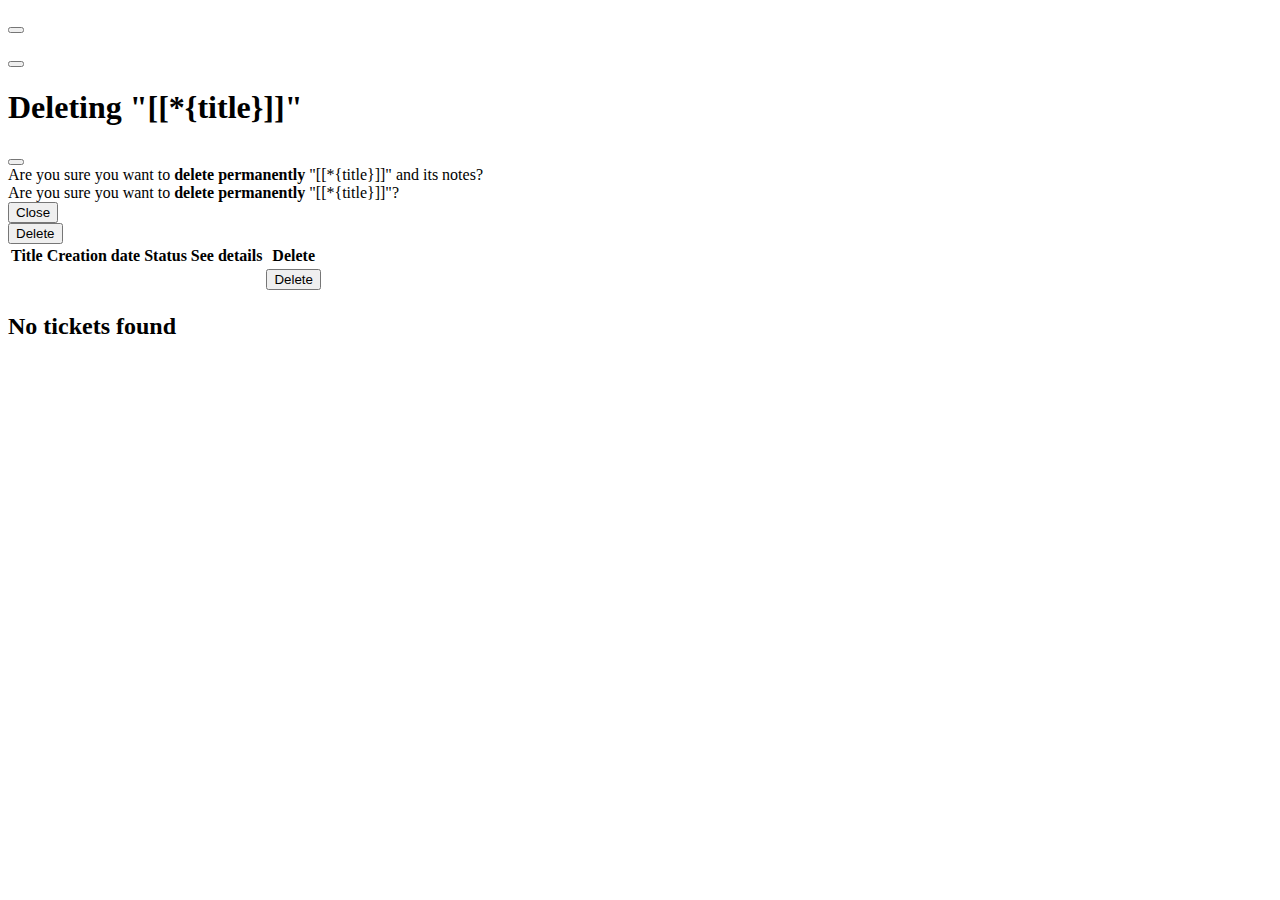
<file: src/main/resources/templates/dashboard/index.html>
<!DOCTYPE html>
<html lang="en">

<head>
    <th:block th:replace="~{fragments/head-script :: head}" \>
        <title>Dashboard</title>
</head>

<body>
    <header>
        <th:block th:replace="~{fragments/navbar :: navbar}" \>
    </header>
    <main>
        <div class="container">
            <div th:if="${errorMessage}" class="alert alert-danger alert-dismissible fade show" role="alert">
                <p class="m-0" th:text="${errorMessage}"></p>
                <button type="button" class="btn-close" data-bs-dismiss="alert" aria-label="Close"></button>
            </div>

            <div th:if="${successMessage}" class="alert alert-success alert-dismissible fade show" role="alert">
                <p class="m-0" th:text="${successMessage}"></p>
                <button type="button" class="btn-close" data-bs-dismiss="alert" aria-label="Close"></button>
            </div>
            <table class="text-center custom-table table table-hover my-3 border rounded shadow p-3 mb-5"
                th:if="${tickets != null and tickets.size() > 0}">
                <thead>
                    <tr>
                        <th>Title</th>
                        <th>Creation date</th>
                        <th>Status</th>
                        <th>See details</th>
                        <th sec:authorize="hasAuthority('Admin')">Delete</th>
                    </tr>
                </thead>
                <tbody>
                    <tr th:each="ticket : ${tickets}" th:object="${ticket}">
                        <td th:text="*{title}"></td>
                        <td th:text="*{formattedCreationDate}"></td>
                        <td th:text="*{status}"></td>
                        <td>
                            <a th:href="@{/ticket/{id}(id=*{id})}">
                                <i class="fa-solid fa-link"></i>
                            </a>
                        </td>
                        <td sec:authorize="hasAuthority('Admin')" th:object="${ticket}">
                            <button type="button" class="btn btn-sm btn-danger" data-bs-toggle="modal"
                                th:data-bs-target="'#delete-modal-' + *{id}">
                                Delete
                            </button>
                        </td>
                        <div class="modal fade" th:id="'delete-modal-' + *{id}" data-bs-keyboard="false" tabindex="-1"
                            aria-labelledby="staticBackdropLabel" aria-hidden="true">
                            <div class="modal-dialog modal-dialog-centered">
                                <div class="modal-content">
                                    <div class="modal-header">
                                        <h1 class="modal-title fs-5" id="staticBackdropLabel">Deleting "[[*{title}]]"
                                        </h1>
                                        <button type="button" class="btn-close" data-bs-dismiss="modal"
                                            aria-label="Close"></button>
                                    </div>
                                    <div class="modal-body"
                                        th:if="${ticket.notes != null and #lists.size(ticket.notes) > 0}">
                                        Are you sure you want to <strong class="fw-bold">delete permanently</strong>
                                        "[[*{title}]]" and its notes?
                                    </div>
                                    <div class="modal-body"
                                        th:unless="${ticket.notes != null and #lists.size(ticket.notes) > 0}">
                                        Are you sure you want to <strong class="fw-bold">delete permanently</strong>
                                        "[[*{title}]]"?
                                    </div>
                                    <div class="modal-footer">
                                        <button type="button" class="btn btn-secondary"
                                            data-bs-dismiss="modal">Close</button>
                                        <form th:action="@{/ticket/delete/{id}(id=*{id})}" method="post">
                                            <input type="submit" class="btn btn-danger text-decoration-none"
                                                value="Delete" \>
                                        </form>
                                    </div>
                                </div>
                            </div>
                        </div>
                    </tr>
                </tbody>
            </table>
            <div th:unless="${tickets != null and tickets.size() > 0}"
                class="container alert alert-warning mt-5 text-center" role="alert">
                <h2>No tickets found</h2>
            </div>
        </div>
    </main>
    <th:block th:replace="~{fragments/head-script :: script}" \></th:block>
</body>

</html>
</file>
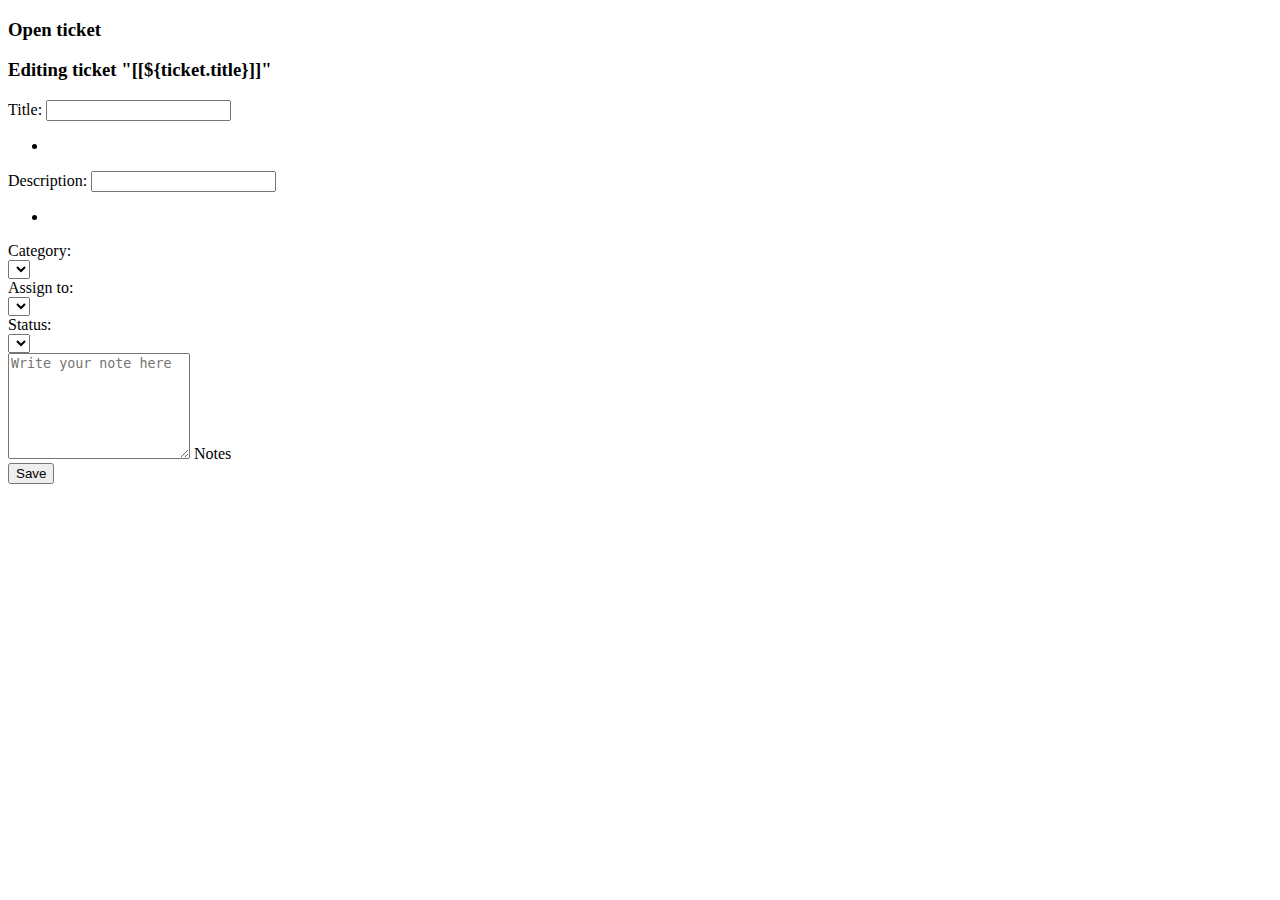
<file: src/main/resources/templates/dashboard/create-edit.html>
<!DOCTYPE html>
<html lang="en">

<head>
    <th:block th:replace="~{fragments/head-script :: head}" \>
        <title>Ticket Form</title>
</head>

<body>
    <header>
        <th:block th:replace="~{fragments/navbar :: navbar}" \>
    </header>
    <main>
        <div class="arrow-container">
            <a th:href="@{/dashboard}" class="me-3 text-white">
              <i class="fa-solid fa-arrow-left fa-lg"></i>
            </a>
        </div>
        <div class="container shadow p-3 bg-white border rounded">
            <h3 th:if="${create}" class="text-center mt-3">Open ticket</h3>
            <h3 th:unless="${create}" class="text-center mt-3">Editing ticket "[[${ticket.title}]]"</h3>

            <form th:action="${create} ? @{/ticket/create} : @{|/ticket/edit/${ticket.id}|}" method="post"
                th:object="${ticket}">
                <div class="mb-3">
                    <label for="title" class="form-label">Title:</label>
                    <input type="text" class="form-control" id="title" th:field="*{title}" th:errorClass="is-invalid" required>

                    <div th:if="${#fields.hasErrors('title')}" class="invalid-feedback">
                        <ul>
                            <li th:each="error : ${#fields.errors('title')}" th:text="${error}"></li>
                        </ul>
                    </div>
                </div>
                <div class="mb-3">
                    <label for="description" class="form-label">Description:</label>
                    <input type="text" class="form-control" id="description" th:field="*{description}"
                        th:errorClass="is-invalid" maxlength="255" required>

                    <div th:if="${#fields.hasErrors('description')}" class="invalid-feedback">
                        <ul>
                            <li th:each="error : ${#fields.errors('description')}" th:text="${error}"></li>
                        </ul>
                    </div>
                </div>
                <div class="mb-3">
                    <label class="mb-2" for="category">Category:</label> <br>
                    <select th:field="*{category.id}" id="category" required class="form-select" aria-label="category">
                        <option th:each="category : ${categories}" th:value="${category.id}" th:text="${category.name}"></option>
                    </select>
                </div>
                <div class="mb-3">
                    <label class="mb-2" for="assign">Assign to:</label> <br>
                    <select th:field="*{user.id}" id="assign" required class="form-select" aria-label="assign">
                        <option th:each="user : ${users}" th:value="${user.id}" th:text="${user.username}"></option>
                    </select>
                </div>
                <div class="mb-3" th:unless="${create}">
                    <label class="mb-2" for="status">Status:</label> <br>
                    <select th:field="*{status}" id="status" class="form-select" aria-label="status">
                        <option th:each="status : ${stauses}" th:value="${status}" th:text="${status.name()}"></option>
                    </select>
                </div>
                <div th:if="${create}" class="form-floating">
                    <textarea th:field="*{notes[0].text}" class="form-control" id="noteText" name="notes[0].text" placeholder="Write your note here" style="height: 100px"></textarea>
                    <label for="noteText">Notes</label>
                </div>
                <div class="d-flex justify-content-center">
                    <input type="submit" value="Save" class="px-4 btn btn-primary my-2"></input>
                </div>
            </form>
        </div>
    </main>
    <th:block th:replace="~{fragments/head-script :: script}" \></th:block>
</body>

</html>
</file>
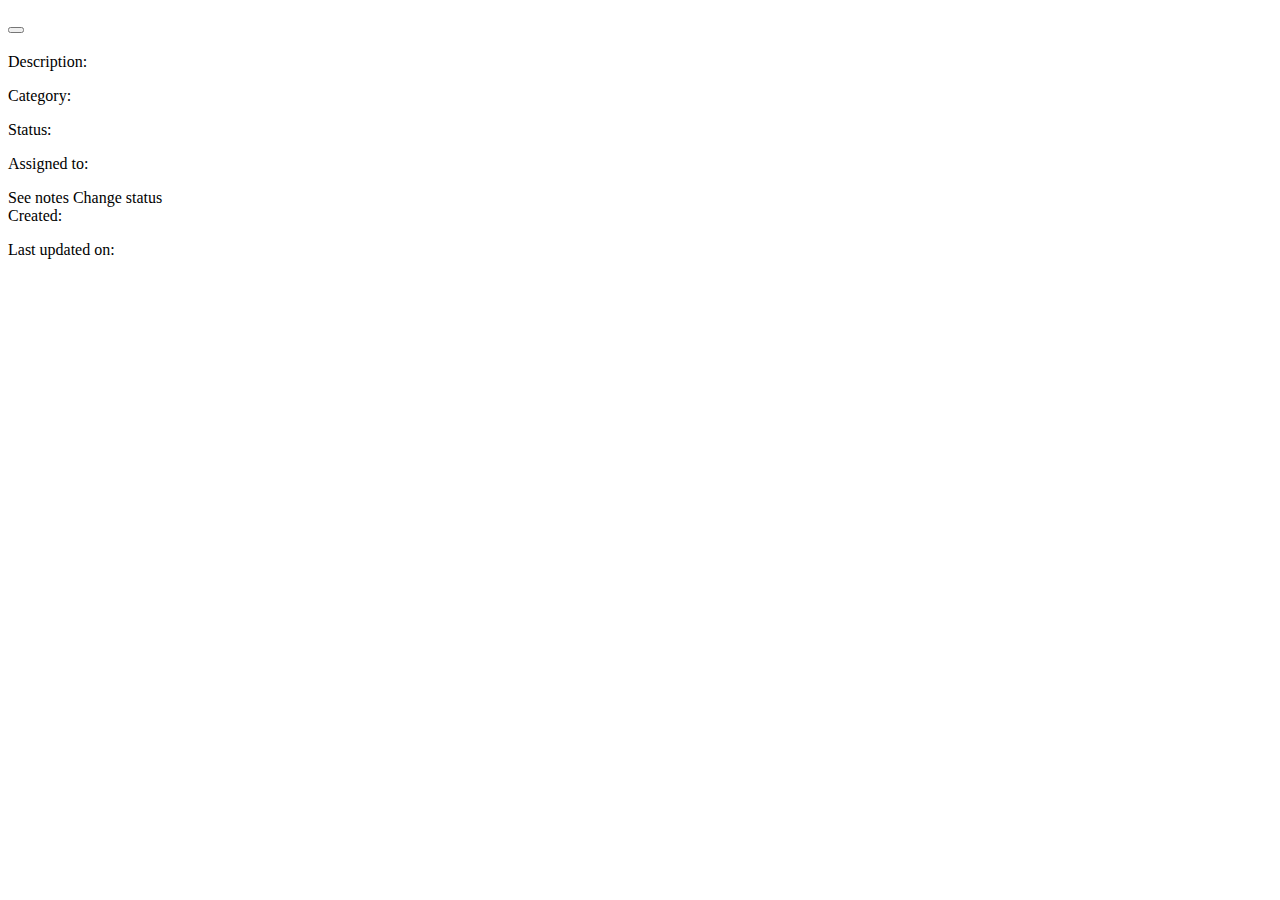
<file: src/main/resources/templates/dashboard/show.html>
<!DOCTYPE html>
<html lang="en">

<head>
  <th:block th:replace="~{fragments/head-script :: head}" \>
    <title>Ticket Details</title>
</head>

<body>
  <header>
    <th:block th:replace="~{fragments/navbar :: navbar}" \>
  </header>
  <main>
    <div class="arrow-container">
      <a th:href="@{/dashboard}" class="me-3 text-white">
        <i class="fa-solid fa-arrow-left fa-lg"></i>
      </a>
    </div>
    <div class="container">
      <div th:if="${successMessage}" class="alert alert-success alert-dismissible fade show" role="alert">
        <p class="m-0" th:text="${successMessage}"></p>
        <button type="button" class="btn-close" data-bs-dismiss="alert" aria-label="Close"></button>
      </div>
      <div class="card" th:each="ticket : ${tickets}" th:object="${ticket}">
        <div class="card-header text-center">
          <h3 th:text="*{title}"></h3>
        </div>
        <div class="card-body">
          <div class="mb-2">
            <span class="fw-bold">Description:</span>
            <p th:text="*{description}" class="card-description"></p>
          </div>
          <div class="mb-2">
            <span class="fw-bold">Category:</span>
            <p th:text="*{category.name}" class="card-text"></p>
          </div>
          <div class="mb-2">
            <span class="fw-bold">Status:</span>
            <p th:text="*{status}"></p>
          </div>
          <div class="mb-2">
            <span class="fw-bold">Assigned to:</span>
            <p th:text="*{user.username}"></p>
          </div>
          <!-- notes -->
          <a th:href="@{|/ticket/*{id}/notes|}" class="btn btn-primary mb-2" type="button">
            See notes
          </a>
          <a sec:authorize="hasAuthority('Operator')" th:href="@{|/ticket/*{id}/status|}" class="btn btn-primary mb-2"
            type="button" th:classappend="${!isAvailable} ? 'disabled' : ''">Change status</a>
        </div>
        <div class="card-footer text-body-secondary">
          <div>
            <div>Created:</div>
            <p th:text="*{formattedCreationDate}"></p>
          </div>
          <div th:if="${ticket.updated_at != null}">
            <div>Last updated on:</div>
            <p th:text="*{formattedUpdatedAt}"></p>
          </div>
        </div>
      </div>
    </div>
  </main>
  <th:block th:replace="~{fragments/head-script :: script}" \></th:block>
</body>

</html>
</file>
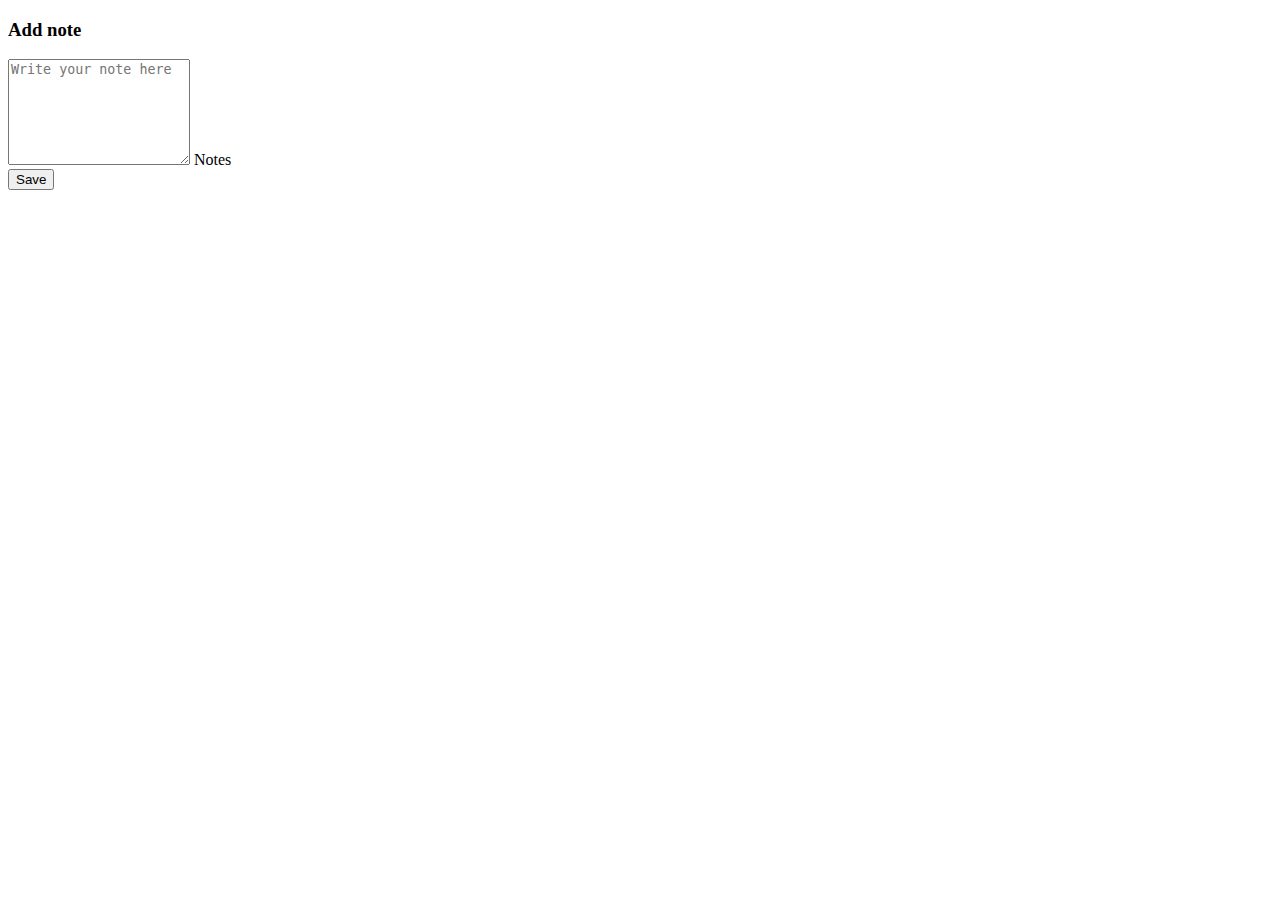
<file: src/main/resources/templates/notes/create-note.html>
<!DOCTYPE html>
<html lang="en">

<head>
    <th:block th:replace="~{fragments/head-script :: head}" \>
        <title>New Note</title>
</head>

<body>
    <header>
        <th:block th:replace="~{fragments/navbar :: navbar}" \>
    </header>
    <main>
        <div class="arrow-container">
            <a th:href="@{|/ticket/*{id}/notes|}" class="me-3 text-white">
              <i class="fa-solid fa-arrow-left fa-lg"></i>
            </a>
        </div>
        <div class="container shadow p-3 bg-white border rounded">
            <h3 class="text-center mt-3">Add note</h3>

            <form th:action="@{/notes/create}" method="post"
                th:object="${note}">
                <input type="hidden" th:field="*{ticket.id}" />
                <div class="form-floating">
                    <textarea th:field="*{text}" class="form-control" id="noteText" name="text" placeholder="Write your note here" style="height: 100px"></textarea>
                    <label for="noteText">Notes</label>
                </div>
                <div class="d-flex justify-content-center">
                    <input type="submit" value="Save" class="px-4 btn btn-primary my-2"></input>
                </div>
            </form>
        </div>
    </main>
    <th:block th:replace="~{fragments/head-script :: script}" \></th:block>
</body>

</html>
</file>
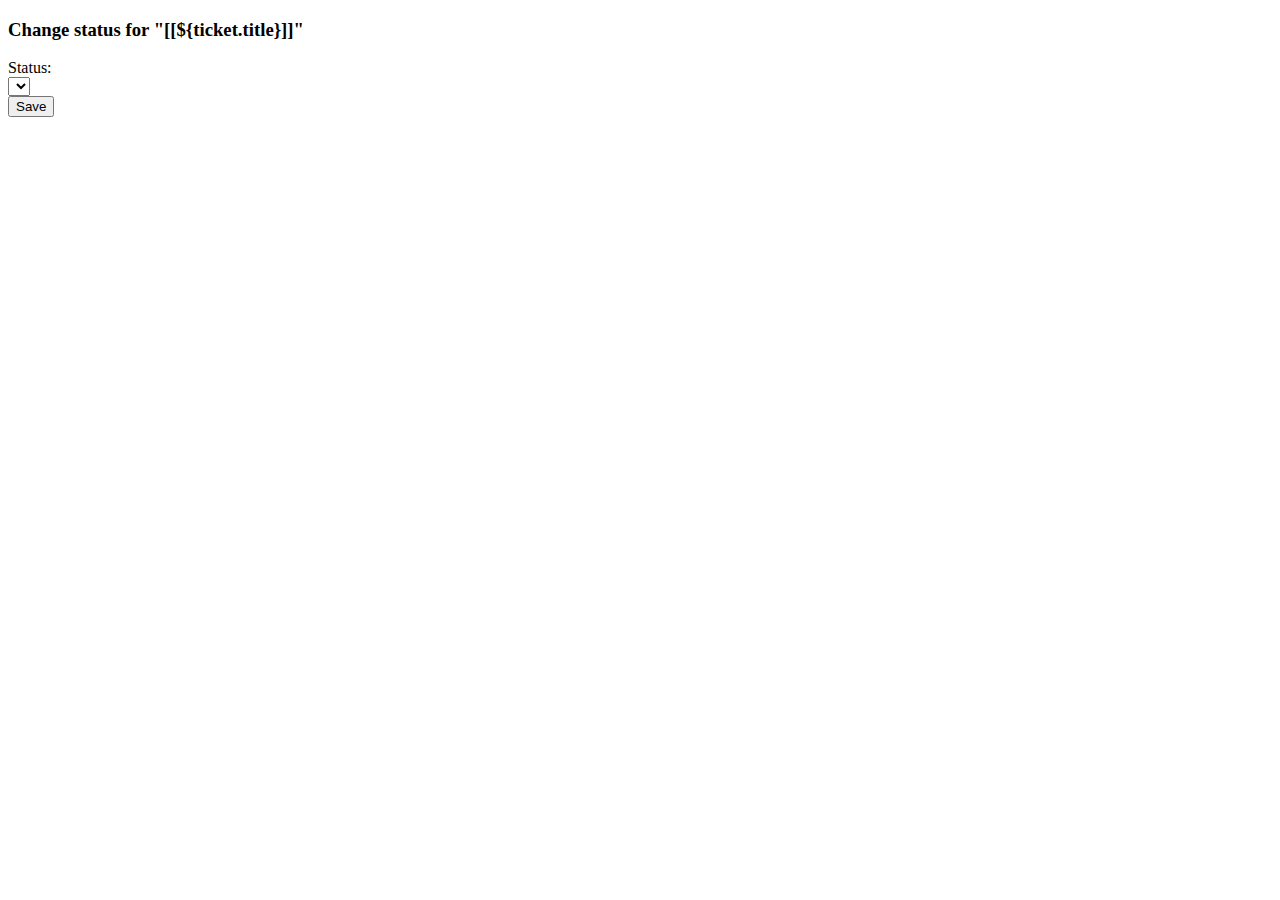
<file: src/main/resources/templates/tickets/change-status.html>
<!DOCTYPE html>
<html lang="en">

<head>
    <th:block th:replace="~{fragments/head-script :: head}" \>
        <title>Ticket status</title>
</head>

<body>
    <header>
        <th:block th:replace="~{fragments/navbar :: navbar}" \>
    </header>
    <main>
        <div class="arrow-container">
            <a th:href="@{|/ticket/*{id}|}" class="me-3 text-white">
              <i class="fa-solid fa-arrow-left fa-lg"></i>
            </a>
        </div>
        <div class="container shadow p-3 bg-white border rounded">
            <h3 class="text-center mt-3">Change status for "[[${ticket.title}]]"</h3>
            <form th:action="@{/ticket/{id}/status(id=${ticket.id})}" method="post" th:object="${ticket}">
                <input type="hidden" th:field="*{id}">
                <div class="mb-3">
                    <label class="mb-2" for="status">Status:</label> <br>
                    <select th:field="*{status}" name="status" id="status" class="form-select">
                        <option th:each="status : ${stauses}" th:value="${status}" th:text="${status}"></option>
                    </select>
                </div>
                <div class="d-flex justify-content-center">
                    <input type="submit" value="Save" class="px-4 btn btn-primary my-2">
                </div>
            </form>
        </div>
    </main>
    <th:block th:replace="~{fragments/head-script :: script}" \></th:block>
</body>

</html>
</file>
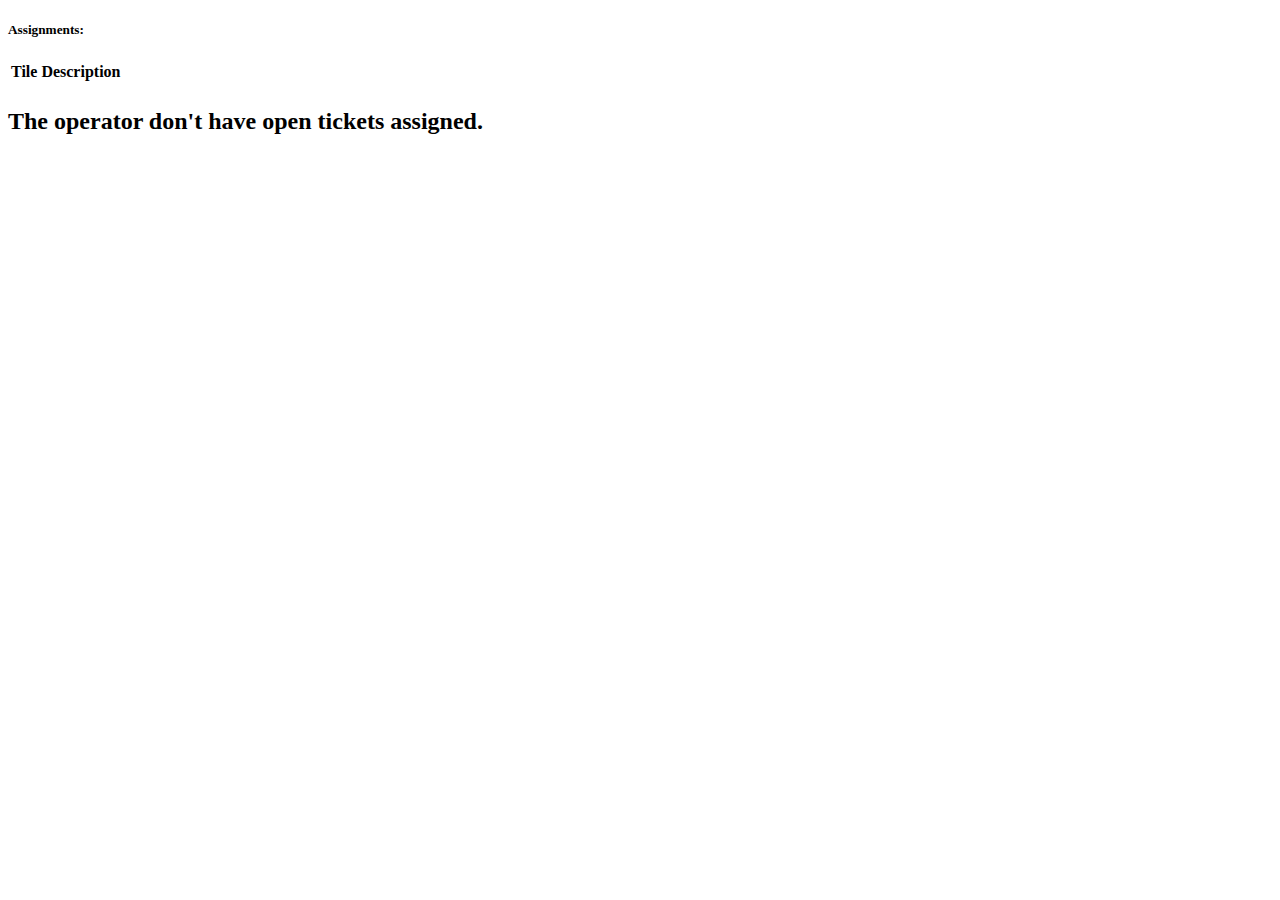
<file: src/main/resources/templates/users/operatorDetails.html>
<!DOCTYPE html>
<html lang="en">

<head>
    <th:block th:replace="~{fragments/head-script :: head}"></th:block>
    <title>Assignments</title>
</head>

<body>
    <header>
        <th:block th:replace="~{fragments/navbar :: navbar}"></th:block>
    </header>

    <main>
        <div class="arrow-container">
            <a th:href="@{/users}" class="me-3 text-white">
              <i class="fa-solid fa-arrow-left fa-lg"></i>
            </a>
        </div>
        <div class="container">
            <div class="card">
                <div class="card-header d-flex justify-content-between align-items-center">
                    <h3 class="mx-auto" th:text="${user.username}"></h3>
                </div>
                <div class="card-body">
                    <div class="mb-2" th:if="${openTickets.size() > 0}">
                        <h5 class="text-center">Assignments:</h5>
                        <table class="text-center custom-table table table-hover my-3 border rounded shadow p-3 mb-5">
                            <thead>
                                <tr>
                                    <th>Tile</th>
                                    <th>Description</th>
                                </tr>
                            </thead>
                            <tbody>
                                <tr th:each="ticket : ${openTickets}">
                                    <td th:text="${ticket.title}"></td>
                                    <td th:text="${ticket.description}"></td>
                                </tr>
                            </tbody>
                        </table>
                    </div>
                    <div th:unless="${openTickets.size() > 0}"
                        class="container alert alert-warning mt-5 text-center" role="alert">
                        <h2>The operator don't have open tickets assigned.</h2>
                    </div>
                </div>
            </div>
        </div>
    </main>

    <th:block th:replace="~{fragments/head-script :: script}"></th:block>
</body>

</html>
</file>
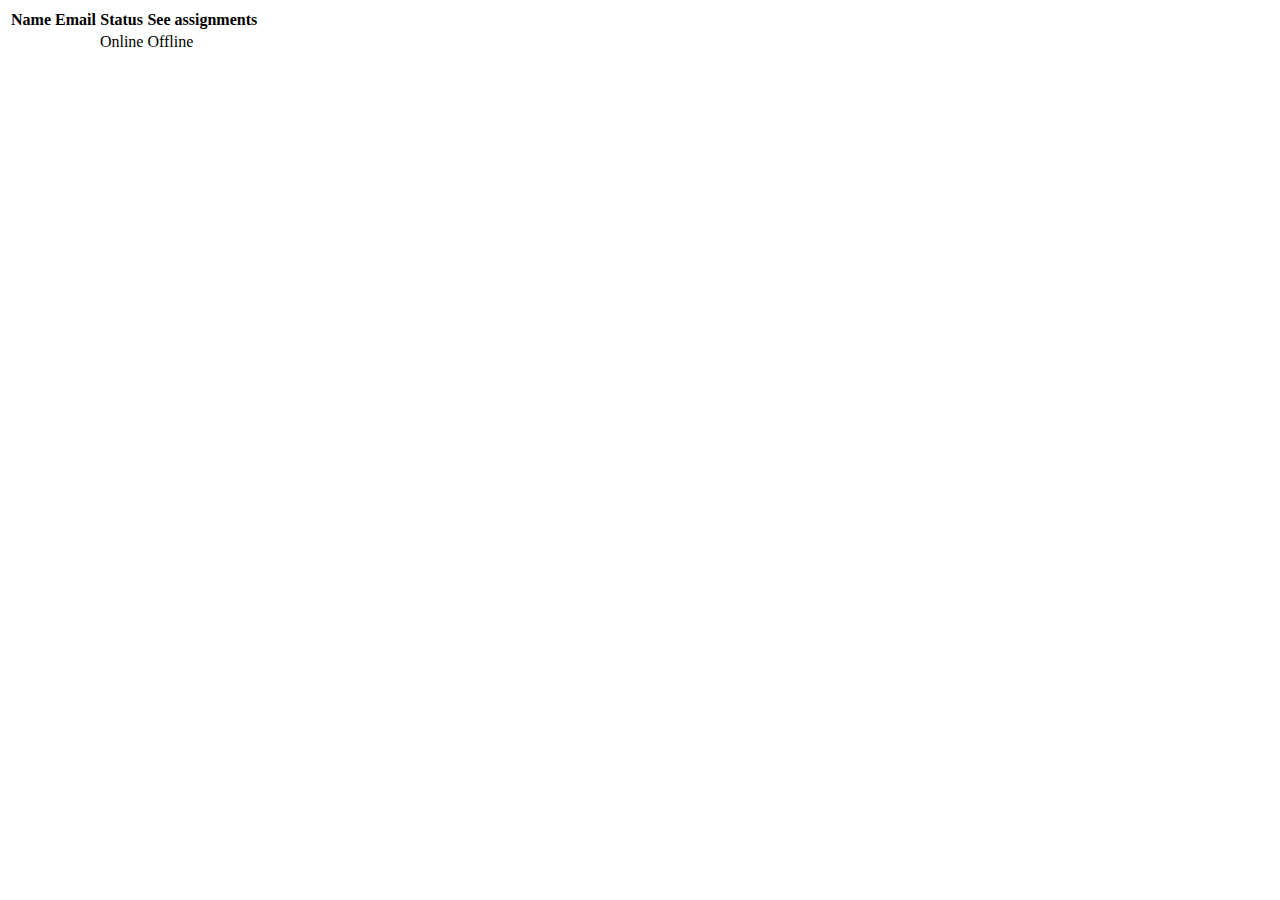
<file: src/main/resources/templates/users/operators.html>
<!DOCTYPE html>
<html lang="en">

<head>
    <th:block th:replace="~{fragments/head-script :: head}" \>
        <title>Operators</title>
</head>

<body>
    <header>
        <th:block th:replace="~{fragments/navbar :: navbar}" \>
    </header>
    <main>
        <div class="arrow-container">
            <a th:href="@{/dashboard}" class="me-3 text-white">
              <i class="fa-solid fa-arrow-left fa-lg"></i>
            </a>
        </div>
        <div class="container">
            <table class="text-center custom-table table table-hover my-3 border rounded shadow p-3 mb-5">
                <thead>
                    <tr>
                        <th>Name</th>
                        <th>Email</th>
                        <th>Status</th>
                        <th>See assignments</th>
                    </tr>
                </thead>
                <tbody>
                    <tr th:each="operator : ${users}" th:object="${operator}">
                        <td th:text="*{username}"></td>
                        <td th:text="*{email}"></td>
                        <td th:if="*{isAvailable}">
                            <span class="status-circle green"></span> Online
                        </td>
                        <td th:unless="*{isAvailable}">
                            <span class="status-circle red"></span> Offline
                        </td>
                        <td>
                            <a th:href="@{/users/{id}(id=*{id})}">
                                <i class="fa-solid fa-link"></i>
                            </a>
                        </td>
                    </tr>
                </tbody>
            </table>
        </div>
    </main>
    <th:block th:replace="~{fragments/head-script :: script}" \></th:block>
</body>

</html>
</file>
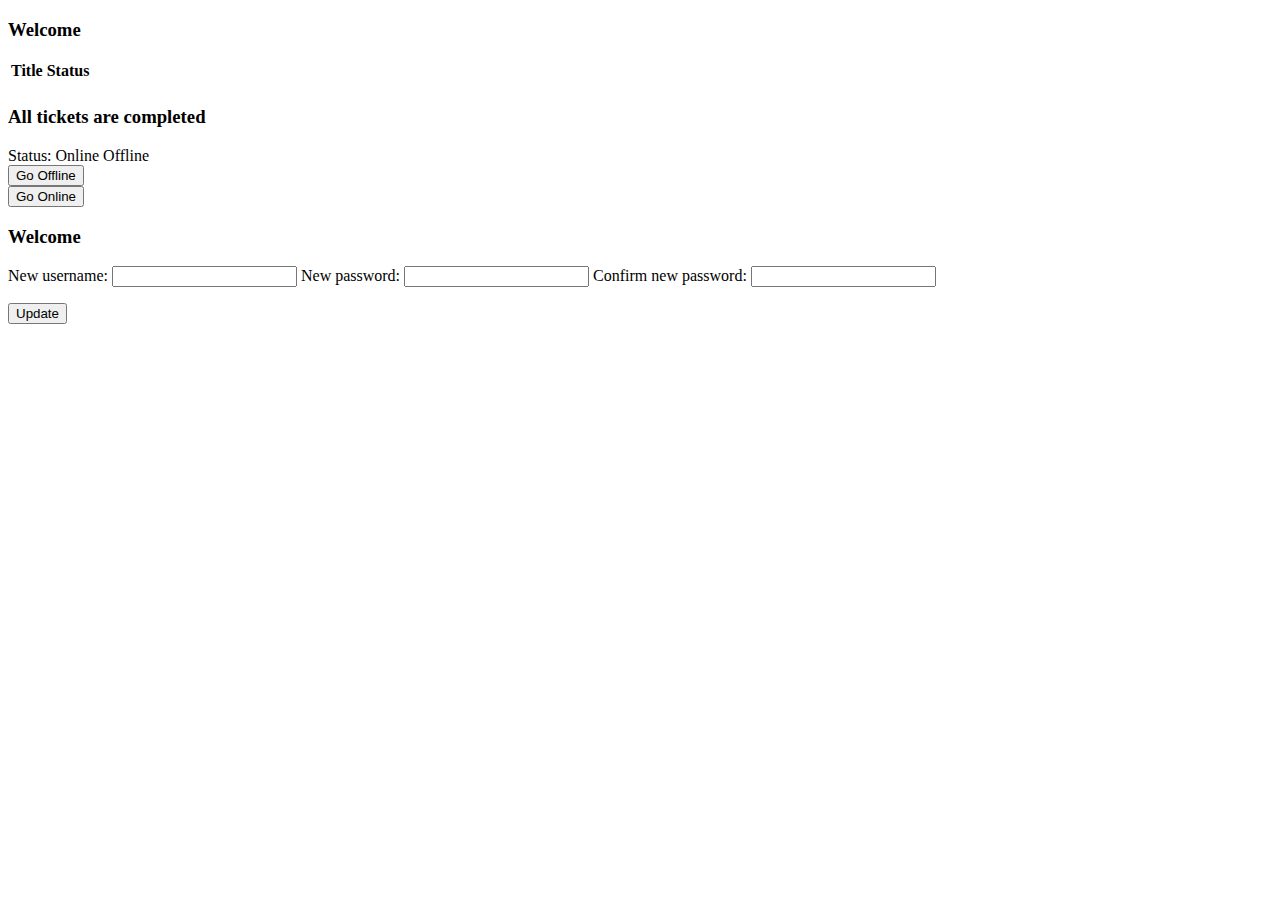
<file: src/main/resources/templates/users/personal-area.html>
<!DOCTYPE html>
<html lang="en">

<head>
    <th:block th:replace="~{fragments/head-script :: head}"></th:block>
    <title>Personal Area</title>
</head>

<body>
    <header>
        <th:block th:replace="~{fragments/navbar :: navbar}"></th:block>
    </header>

    <main>
        <div class="arrow-container">
            <a th:href="@{/dashboard}" class="me-3 text-white">
                <i class="fa-solid fa-arrow-left fa-lg"></i>
            </a>
        </div>
        <div class="container">
            <div sec:authorize="hasAuthority('Operator')" class="card">
                <div class="card-header text-center">
                    <h3 class="my-2">Welcome <span sec:authentication="name"></span></h3>
                </div>
                <div class="row">
                    <div th:if="${openTickets.size() > 0}" class="col-6 card-body border-end mt-2">
                        <table class="custom-table table table-hover my-3 border rounded shadow p-3 mx-1">
                            <thead>
                                <tr>
                                    <th>Title</th>
                                    <th>Status</th>
                                </tr>
                            </thead>
                            <tbody>
                                <tr th:each="ticket : ${openTickets}">
                                    <td th:text="${ticket.title}"></td>
                                    <td th:text="${ticket.status}"></td>
                                </tr>
                            </tbody>
                        </table>
                    </div>
                    <div th:unless="${openTickets.size() > 0}" class="col-6 card-body border-end">
                        <div class="mt-2 text-center alert alert-info text-center mx-3">
                            <h3 class="m-0">All tickets are completed</h3>
                        </div>
                    </div>
                    <div class="col-4">
                        <div class="card-body d-flex justify-content-between align-items-center mt-2 mb-1">
                            <div> 
                                Status: 
                                <span th:if="*{isAvailable}"><span class="ms-2 status-circle green"></span> Online</span>
                                <span th:unless="*{isAvailable}"> <span class="ms-2 status-circle red"></span> Offline</span>
                            </div>
                            <div>
                                <form th:if="*{isAvailable}" th:action="@{/users/updateUserStatus}" method="post">
                                    <input type="hidden" name="isAvailable" value="false" />
                                    <button class="btn btn-sm btn-danger me-3" type="submit">Go Offline</button>
                                </form>
                                <form th:unless="*{isAvailable}" th:action="@{/users/updateUserStatus}" method="post">
                                    <input type="hidden" name="isAvailable" value="true" />
                                    <button class="btn btn-sm btn-success me-3" type="submit">Go Online</button>
                                </form>
                            </div>
                        </div>
                        <div th:if="${errorMessage}" class="me-3">
                            <div class="alert alert-danger text-center w-100">
                                <p class="m-0" th:text="${errorMessage}"></p>
                            </div>
                        </div>
                    </div>
                </div>
            </div>
            <div class="card mt-2">
                <div sec:authorize="hasAuthority('Admin')" class="card-header text-center">
                    <h3 class="my-2">Welcome <span sec:authentication="name"></span></h3>
                </div>
                <form th:action="@{/users/updateUser}" method="post" class="m-3" th:object="${user}">
                    <label for="changeUsername">New username:</label>
                    <input type="text" id="changeUsername" name="newUsername" class="form-control me-2 mt-2">
                    
                    <label class="mt-2" for="changePassword">New password:</label>
                    <input type="password" id="changePassword" name="newPassword" class="form-control me-2 mt-2">
                    
                    <label class="mt-2" for="confirmPassword">Confirm new password:</label>
                    <input type="password" id="confirmPassword" name="confirmPassword" class="form-control me-2 mt-2">
                    
                    <div th:if="${errorPasswordMismatch}" class="mt-3 alert alert-danger">
                        <p class="m-0" th:text="${errorPasswordMismatch}"></p>
                    </div>
            
                    <div class="text-center mt-2">
                        <button type="submit" class="btn btn-primary mt-2">Update</button>
                    </div>
                </form>
            </div>
        </div>
    </main>

    <th:block th:replace="~{fragments/head-script :: script}"></th:block>
</body>

</html>
</file>
